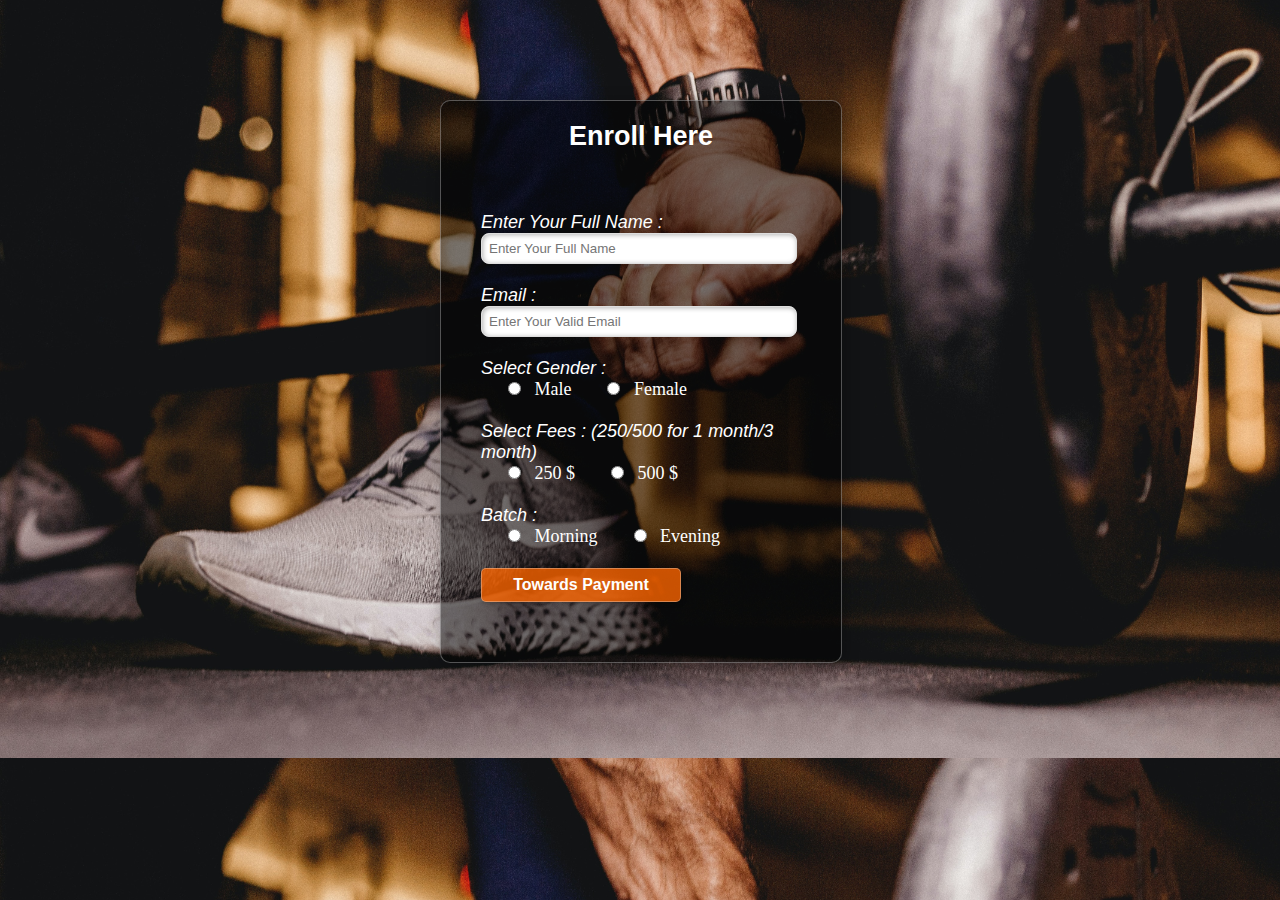
<file: Form.html>
<!DOCTYPE html>
<html lang="en">

<head>
    <meta charset="UTF-8">
    <meta http-equiv="X-UA-Compatible" content="IE=edge">
    <meta name="viewport" content="width=device-width, initial-scale=1.0">
    <title>Registration Form</title>
    <link rel="stylesheet" href="style1.css" type="text/css">
</head>

<body>
    <div class="main">
        <div class="register">
            <h2>Enroll Here</h2>
            <form id="register" action="https://paytm.com/">
                <label>Enter Your Full Name :</label>
                <br>
                <input type="text" name="fname" id="name" placeholder="Enter Your Full Name">
                <br><br>

                <!-- <label>Your Age :</label>
                <br>
                <input type="number" number="age" id="name" placeholder="How Old Are You ?">
                <br><br> -->
                <label>Email :</label>
                <br>
                <input type="email" name="email" id="name" placeholder="Enter Your Valid Email">
                <br><br>
                <label>Select Gender :</label>
                <br>
                &nbsp; &nbsp; &nbsp;


                <input type="radio" name="gender" id="male">
                &nbsp;
                <span id="male">Male</span>
                &nbsp; &nbsp; &nbsp;&nbsp;
                <input type="radio" name="gender" id="female">
                &nbsp;
                <span id="female">Female</span>

                <br><br> 
                <label>Select Fees : (250/500 for 1 month/3 month)</label>
                <br>
                &nbsp; &nbsp; &nbsp;
                <input type="radio" name="fees" id="250$">
                &nbsp;
                <span id="250$">250 $</span>
                &nbsp; &nbsp; &nbsp;&nbsp;
                <input type="radio" name="fees" id="500$">
                &nbsp;
                <span id="500$">500 $</span>
                <br><br>



                <label>Batch :</label>
                <br>
                &nbsp; &nbsp; &nbsp;
                <input type="radio" name="lang" id="morning">
                &nbsp;
                <span id="morning">Morning</span>
                &nbsp; &nbsp; &nbsp;&nbsp;
                <input type="radio" name="lang" id="evening">
                &nbsp;
                <span id="evening">Evening</span>
                <br><br>


                
              <a href="https://paytm.com/">
                <input type="submit"  value="Towards Payment" name="submit" id="submit">
                </a> 
                


            </form>
        </div>
    </div>
</body>

</html>
</file>
<file: style1.css>
*{
    margin: 0;
    padding: 0;
}

body{
    background: url("img/a6.jpg");
    background-size: 100%;
    background-position: center
}

div.main{
    width: 400px;
    margin: 100px auto 0px auto;
}

h2{
    text-align: center;
    padding: 20px;
    font-family: sans-serif;
}

div.register{
    background-color: rgb(0,0,0,0.5);
    width: 100%;
    font-size: 18px;
    border-radius: 10px;
    border: 1px solid rgba(255,255,255,0.3);
    box-shadow: 2px 2px 15px
    rgba(0,0,0,00.3);
    color: #fff;
}

form#register{
    margin: 40px;
}

label{
    font-family: sans-serif;
    font-size: 18px;
    font-style: italic;
}

input#name{
    width: 300px;
    border: 1px solid #ddd;
    border-radius: 8px;
    outline: 0;
    padding: 7px;
    background-color: #fff;
    box-shadow: inset 1px 1px 5px rgb(0,0,0,0.3);
}

input#submit{
    width: 200px;
    padding: 7px;
    font-size: 16px;
    font-family: sans-serif;
    font-weight: 600;
   border-radius: 5px;
   background-color: rgba(250,100,0,0.8);
   color: #fff;
   cursor: pointer;
   border: 1px solid rgba(255,255,255,0.3);
   box-shadow: 1px 1px 5px rgba(0,0,0,0.3);
   margin-bottom: 20px;

}
</file>
